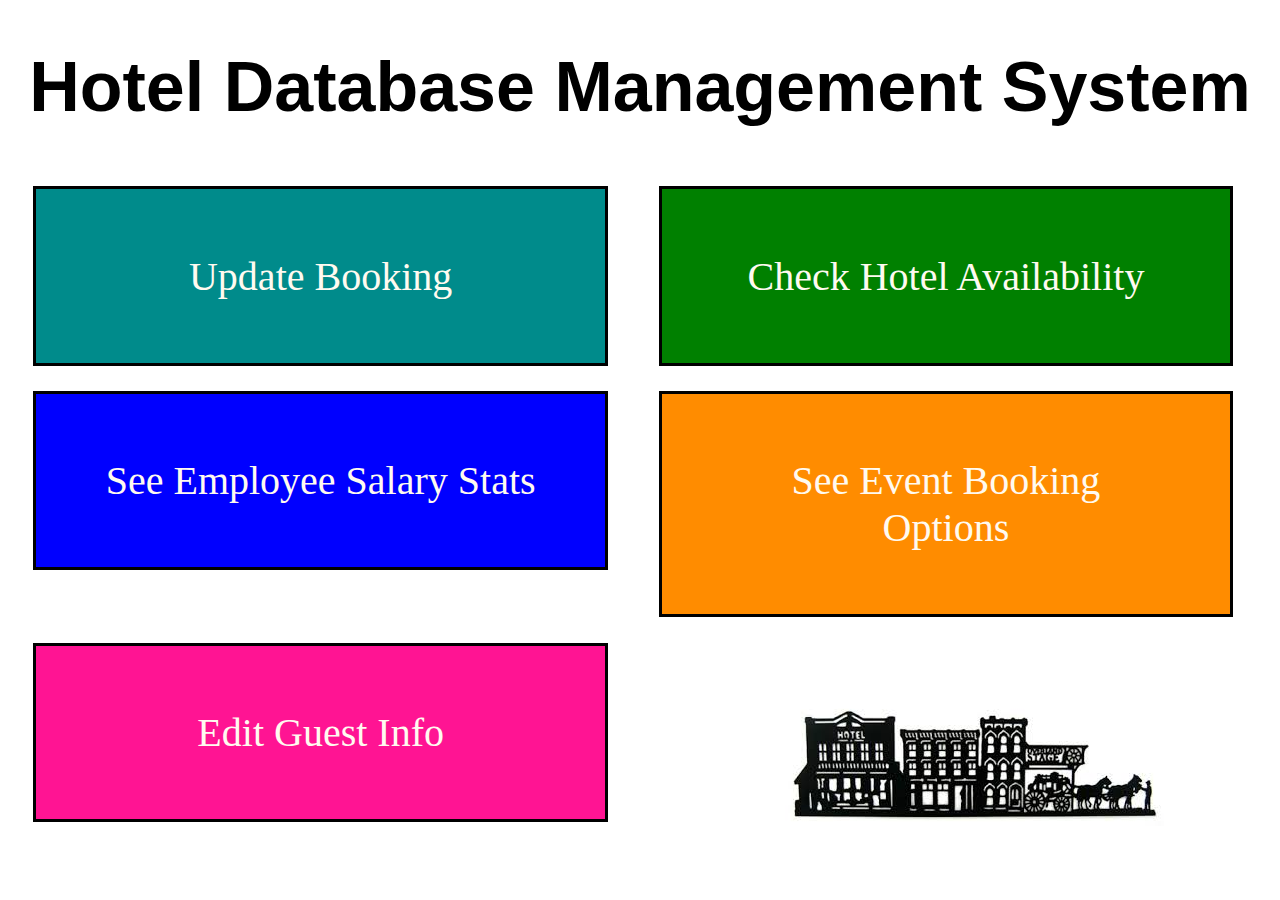
<file: index.html>
<!DOCTYPE html>
<html>
    <head>
      <title>Hotel Database Management System</title>
        <!-- Style formatting to enhance the appearance of the home page. 
            Inserted the CSS code into the actual html and php files to reduce the number of files submitted.-->
        <style>
            h1 {
                font-family: sans-serif;
                font-size: 70px;
            }
            .button {
                border: black;
                border-style: solid;
                border-width: medium;
                color: floralwhite;
                padding: 5% 5%;
                float: left;
                text-align: center;
                text-decoration: none;
                display: inline-block;
                font-size: 40px;
                margin: 1% 2%;
                cursor: pointer;
                width: 35%;
                height: 50%;
            }
            .update{
                background-color: darkcyan;
            }
            .check{
                background-color: green;
            }
            .employee{
                background-color: blue;
            }
            .event{
                background-color: darkorange;
            }
            .guest{
                background-color: deeppink;
            }
            img{
                margin: 5% 0% 0% 12%;
            }
        </style>
    </head>

    <body>

        <h1> <center>Hotel Database Management System </center></h1>
        
        <a href="enterBooking.php" class="button update">Update Booking</a>
        <a href="pickChain.php" class="button check" >Check Hotel Availability </a>
        <a href="chooseChain.php" class="button employee">See Employee Salary Stats</a>
        <a href="numPeople.html" class="button event">See Event Booking Options</a>
        <a href="editGuestInfo.html" class="button guest">Edit Guest Info</a>
        <img src="hotel.jpg">

    </body>
</html>
</file>
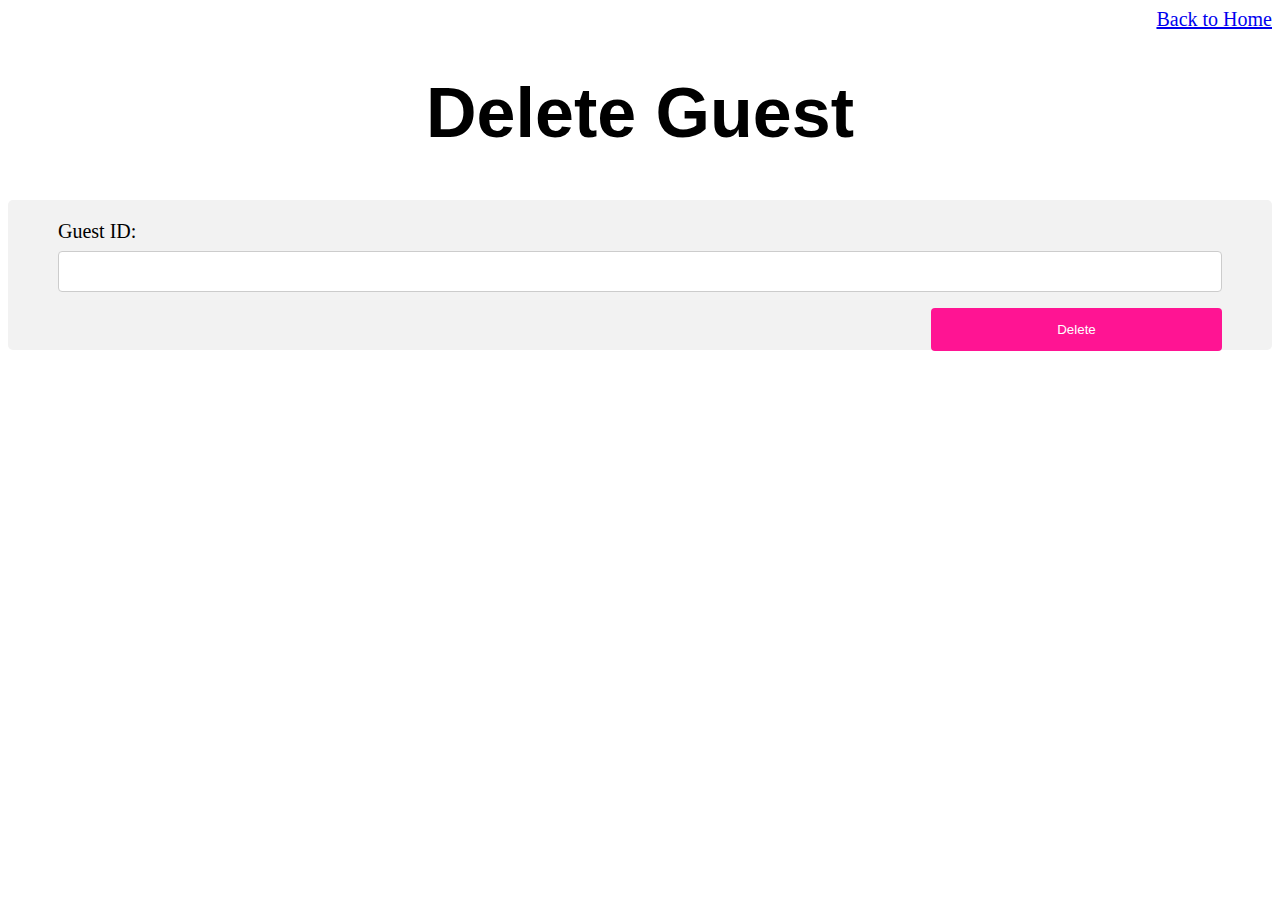
<file: deleteGuest.html>
<!DOCTYPE html>
<html>
    <head>
      <title>Delete Guest</title>
        <link rel="stylesheet" href="formFormat.css">
    </head>

    <body>
    <!-- Provides a link back to the Home page. -->
    <a href="index.html" class="button">Back to Home</a> <br>
        <h1>Delete Guest</h1>

        <!-- Directs to the deleteComplete.php when the user presses the Delete button. 
         Uses post as it is more secure than get. -->
        <div>
        <form action="deleteComplete.php" method="post">

            Guest ID: <br>    
            <!-- Stores the user input for guest ID in a variable called guest_ID. -->
            <input type="number" name="guest_ID" required/><br>
            <input type="submit" name="submit" class="pink" value="Delete"/>

        </form>
        </div>

    </body>
</html>
</file>
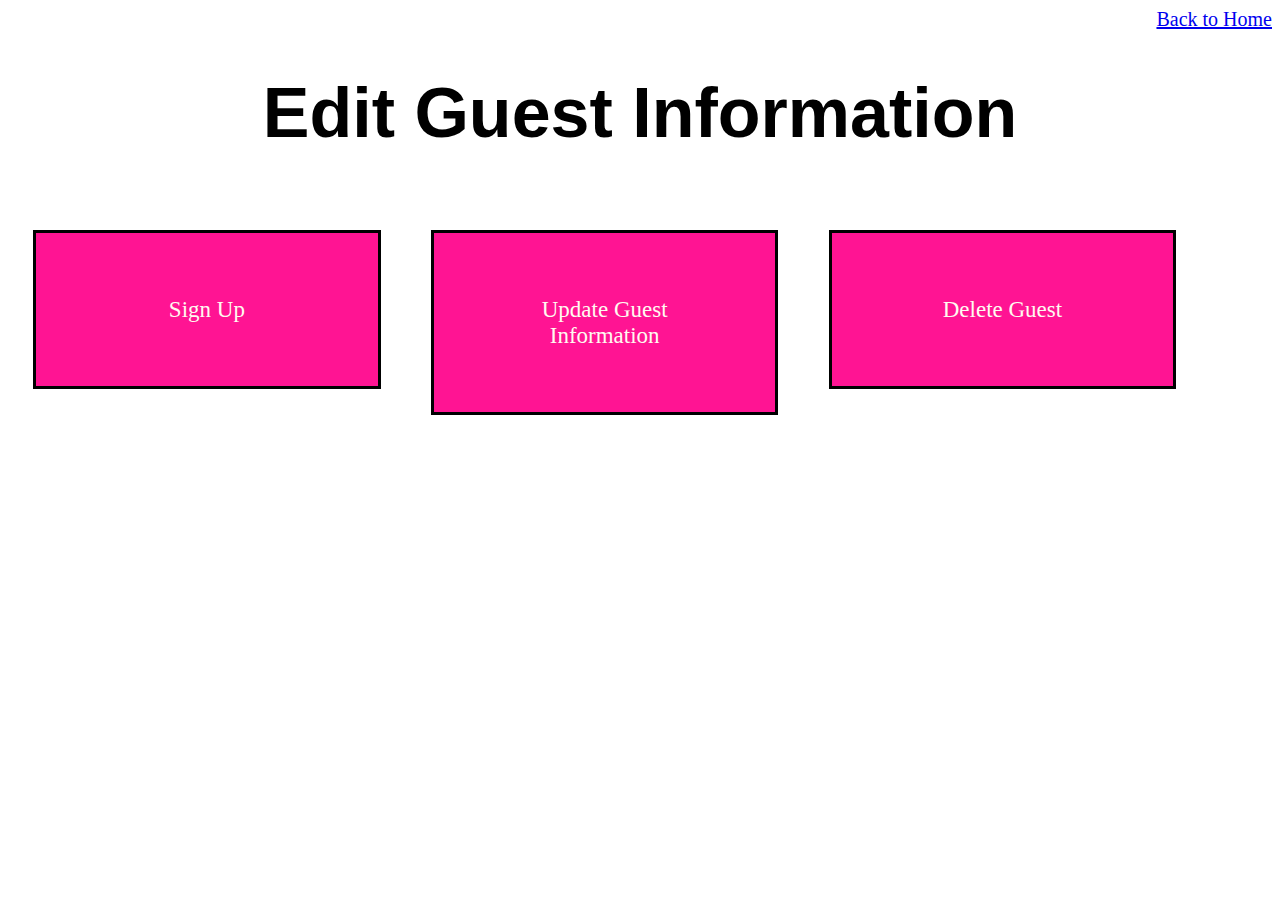
<file: editGuestInfo.html>
<!DOCTYPE html>
<html>
    <head>
      <title>Edit Guest Information</title>
        <!-- Style formatting to enhance the appearance of the Edit Guest Information page. 
            Inserted the CSS code into the actual html and php files to reduce the number of files submitted.-->
        <style>
            h1 {
                font-family: sans-serif;
                font-size: 70px;
            }
            .button {
                border: black;
                border-style: solid;
                border-width: medium;
                color: floralwhite;
                padding: 5% 5%;
                float: left;
                text-align: center;
                text-decoration: none;
                display: inline-block;
                font-size: 23px;
                margin: 1% 2%;
                cursor: pointer;
                width: 17%;
                height: 40%;
                background-color: deeppink;
            }
            a {
                float: right;
                font-size: 20px;
            }
 
        </style>
    </head>

    <body>
        <!-- Provides a link back to the Home page. -->
        <a href="index.html">Back to Home</a> <br>
        <h1> <center>Edit Guest Information</center></h1>
        
        <!-- Redirects to appropriate html page based on the link that the user selects.-->
        <br><a href="signUp.html" class="button">Sign Up</a>
        <a href="update.html" class="button" >Update Guest Information </a>
        <a href="deleteGuest.html" class="button">Delete Guest</a>

    </body>
</html>
</file>
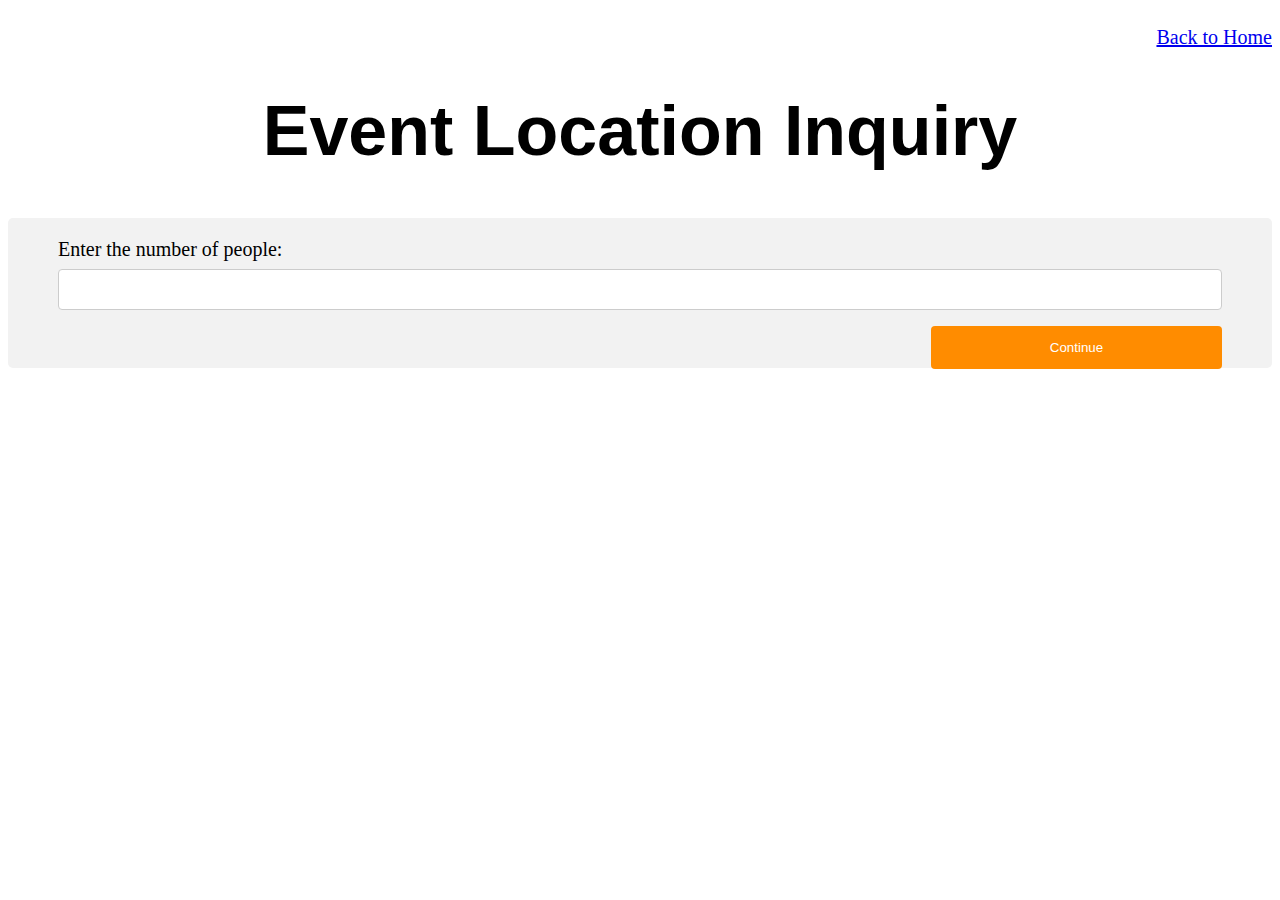
<file: numPeople.html>
<!DOCTYPE html>
<html>
    <head>
      <title>See Event Booking for Large Groups</title>
      <link rel= "stylesheet" href="formFormat.css">
    </head>

    <body>
    <!-- Provides a link back to the Home page. -->
    <br><center><a href="index.html" class="button">Back to Home</a></br></center>
    <h1>Event Location Inquiry</h1>

    <!-- Directs to the potentialHotels.php when the user presses the Continue button. 
     Uses get as the transmitted data is not sensitive and will not exceed 2048 characters (max URL length). -->
    <div>
    <form action="potentialHotels.php" method="get">

        Enter the number of people:<br>    
        <!--Stores the user input of number of people in a variable called numPeople.-->
        <input type="number" name="numPeople" required/><br>
        <input type="submit" name="submit" class="orange" value="Continue"/>

    </form>
    </div>
    
    </body>
</html>
</file>
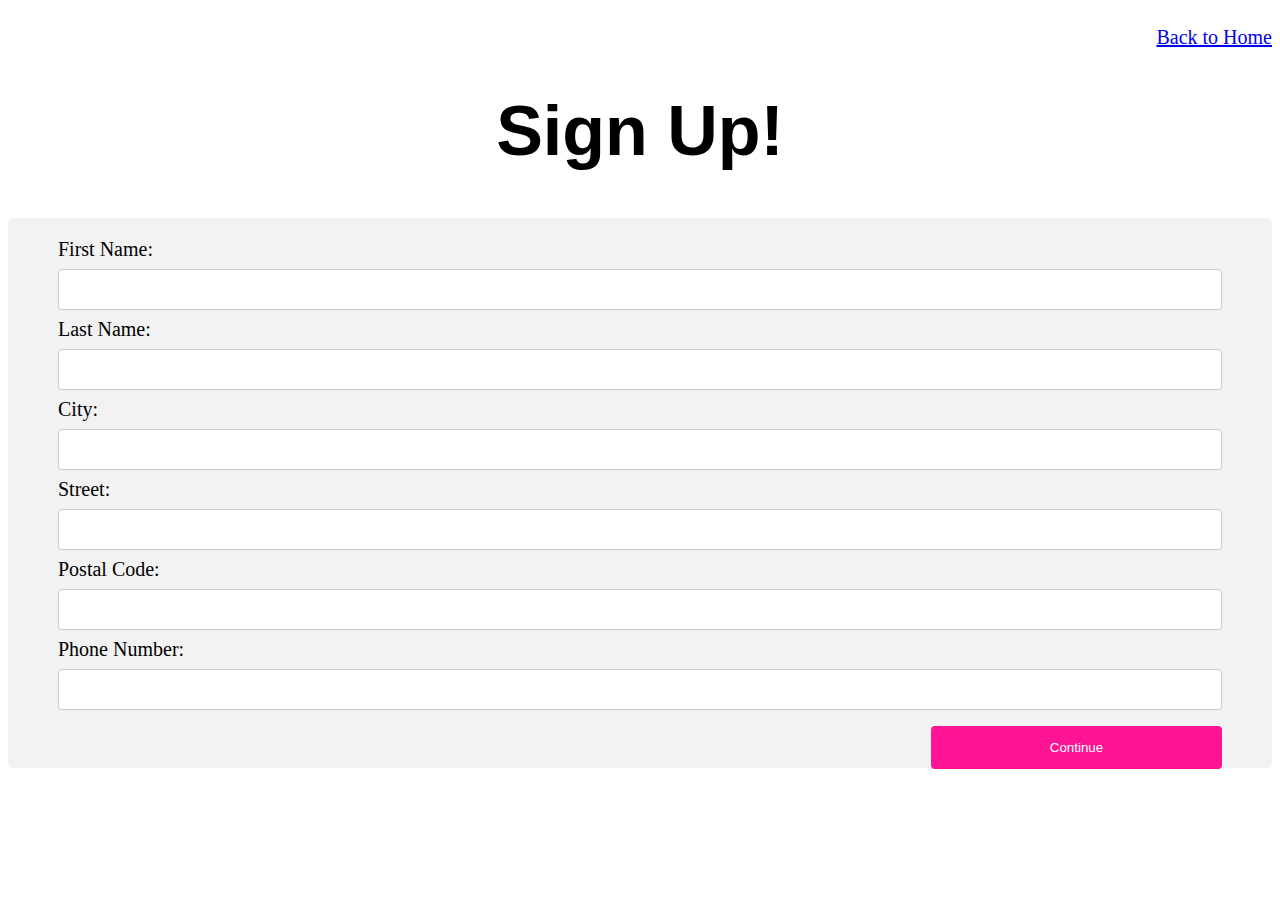
<file: signUp.html>
<!DOCTYPE html>
<html>
    <head>
      <title>Sign Up!</title>
      <link rel="stylesheet" href="formFormat.css">
    </head>
    
    <body>
        <!-- Provides a link back to the Home page. -->
        <br><center><a href="index.html" class="button">Back to Home</a></br></center>
        <h1>Sign Up!</h1>
        
         <!-- Directs to the signUpComplete.php when the user presses the Continue button. 
        Uses post as it is more secure than get. -->
        <div>
        <form action="signUpComplete.php" method="post">
            <!-- Stores the user inputs into variables to be fetched in another file. -->
            First Name: <br>    
            <input type="text" name="fname" required/><br>
            Last Name: <br>   
            <input type="text" name="lname" required/><br>
            City: <br>   
            <input type="text" name="city" required/><br>
            Street: <br>   
            <input type="text" name="street" required/><br>
            Postal Code: <br>   
            <input type="text" name="pcode" required/><br>
            Phone Number: <br>   
            <input type="text" name="phone" required/><br>
            <input type="submit" name="submit" class="pink" value="Continue"/>

        </form>
        </div>
        
    </body>
</html>
</file>
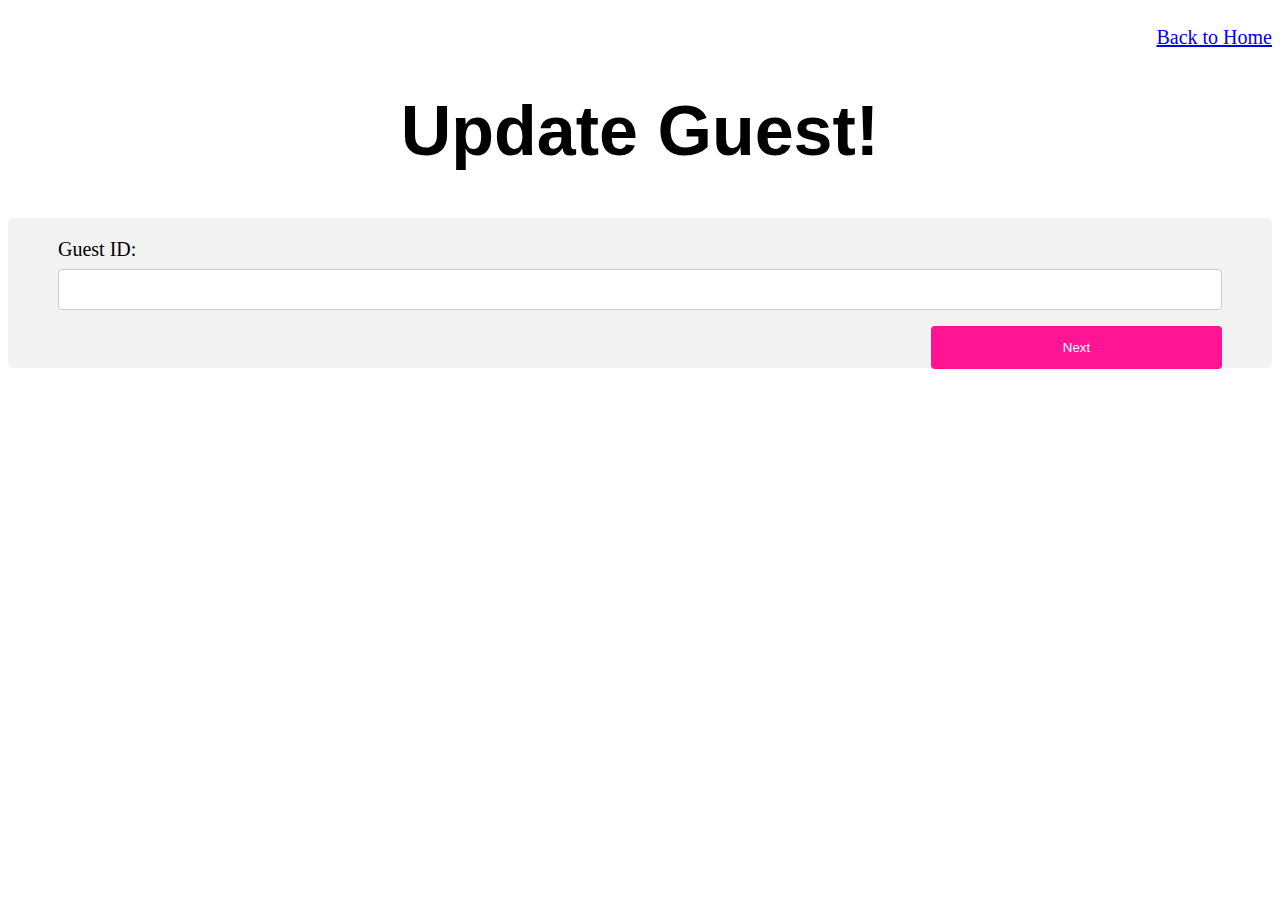
<file: update.html>
<!DOCTYPE html>
<html>
    <head>
      <link rel="stylesheet" href="formFormat.css">
      <title>Update Guest Information</title>
    </head>
    
    <body>
        <!-- Provides a link back to the Home page. -->
        <br><center><a href="index.html" class="button">Back to Home</a></br></center>
        <h1>Update Guest!</h1>
        
        <!-- Directs to the handleGuest.php when the user presses the Next button. 
        Uses post as it is more secure than get. -->
        <div>
        <form action="handleGuest.php" method="post">

            Guest ID: <br>    
            <!-- Stores the guest ID inputted by the user into a variable named guest_ID. -->
            <input type="number" name="guest_ID" required/><br>
            <input type="submit" name="submit" class="pink" value="Next"/>

        </form>
        </div>

    </body>
</html>
</file>
<file: formFormat.css>
/* Style formatting to enhance the appearance of the user interfaces.
   Used separate CSS files as there is similarity in the file formatting.*/

h1 {
    font-family: sans-serif;
    font-size: 70px;
    text-align: center;
}

input[type=text], select, input[type=date], option, input[type=number] {
  width: 100%;
  padding: 12px 20px;
  margin: 8px 0;
  display: inline-block;
  border: 1px solid #ccc;
  border-radius: 4px;
  box-sizing: border-box;
}

input[type=submit] {
  /*By default, makes all the buttons pink. Else, colour-codes them to their respective option colours on the Home page.*/
  width: 25%;
  color: white;
  padding: 14px 20px;
  margin: 8px 0;
  border: none;
  border-radius: 4px;
  cursor: pointer;
  float: right;
}

.teal{
    background-color: darkcyan;
}

.green{
    background-color: green;
}

.blue{
    background-color: blue;
}

.orange{
    background-color: darkorange;
}

.pink{
   background-color: deeppink;
}

input[type=submit]:hover {
  background-color: black;
}

div {
  border-radius: 5px;
  background-color: #f2f2f2;
  padding: 20px 50px 50px 50px;
  font-size: 20px;
}
a {
    float: right;
    font-size: 20px;
}
</file>
